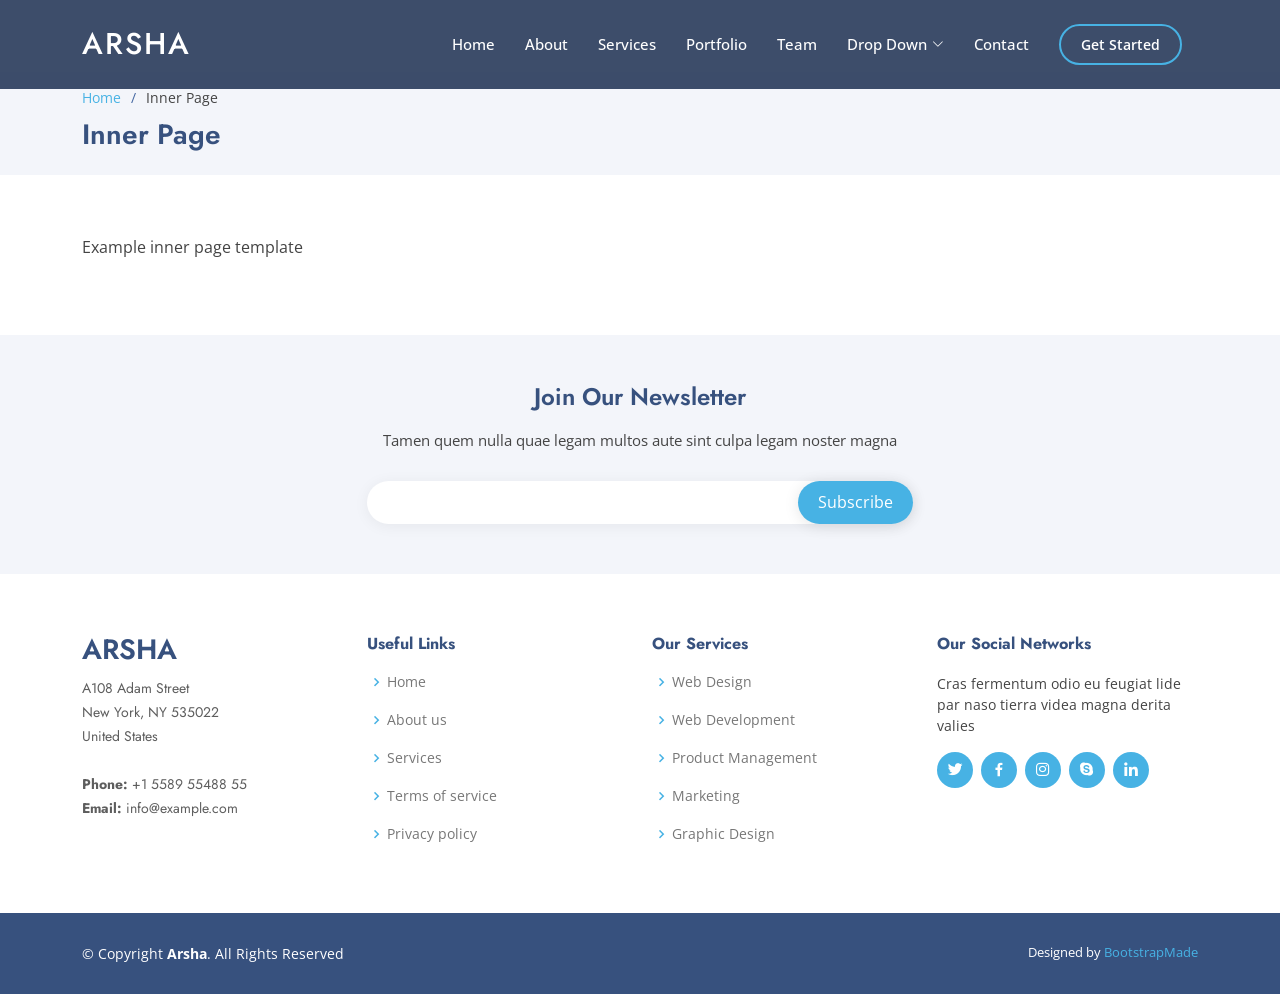
<file: inner-page.html>
<!DOCTYPE html>
<html lang="en">

<head>
  <meta charset="utf-8">
  <meta content="width=device-width, initial-scale=1.0" name="viewport">

  <title>Inner Page - Arsha Bootstrap Template</title>
  <meta content="" name="description">
  <meta content="" name="keywords">

  <!-- Favicons -->
  <link href="assets/img/favicon.png" rel="icon">
  <link href="assets/img/apple-touch-icon.png" rel="apple-touch-icon">

  <!-- Google Fonts -->
  <link href="https://fonts.googleapis.com/css?family=Open+Sans:300,300i,400,400i,600,600i,700,700i|Jost:300,300i,400,400i,500,500i,600,600i,700,700i|Poppins:300,300i,400,400i,500,500i,600,600i,700,700i" rel="stylesheet">

  <!-- Vendor CSS Files -->
  <link href="assets/vendor/aos/aos.css" rel="stylesheet">
  <link href="assets/vendor/bootstrap/css/bootstrap.min.css" rel="stylesheet">
  <link href="assets/vendor/bootstrap-icons/bootstrap-icons.css" rel="stylesheet">
  <link href="assets/vendor/boxicons/css/boxicons.min.css" rel="stylesheet">
  <link href="assets/vendor/glightbox/css/glightbox.min.css" rel="stylesheet">
  <link href="assets/vendor/remixicon/remixicon.css" rel="stylesheet">
  <link href="assets/vendor/swiper/swiper-bundle.min.css" rel="stylesheet">

  <!-- Template Main CSS File -->
  <link href="assets/css/style.css" rel="stylesheet">

  <!-- =======================================================
  * Template Name: Arsha
  * Updated: Mar 10 2024 with Bootstrap v5.3.3
  * Template URL: https://bootstrapmade.com/arsha-free-bootstrap-html-template-corporate/
  * Author: BootstrapMade.com
  * License: https://bootstrapmade.com/license/
  ======================================================== -->
</head>

<body>

  <!-- ======= Header ======= -->
  <header id="header" class="fixed-top header-inner-pages">
    <div class="container d-flex align-items-center">

      <h1 class="logo me-auto"><a href="index.html">Arsha</a></h1>
      <!-- Uncomment below if you prefer to use an image logo -->
      <!-- <a href="index.html" class="logo me-auto"><img src="assets/img/logo.png" alt="" class="img-fluid"></a>-->

      <nav id="navbar" class="navbar">
        <ul>
          <li><a class="nav-link scrollto " href="#hero">Home</a></li>
          <li><a class="nav-link scrollto" href="#about">About</a></li>
          <li><a class="nav-link scrollto" href="#services">Services</a></li>
          <li><a class="nav-link   scrollto" href="#portfolio">Portfolio</a></li>
          <li><a class="nav-link scrollto" href="#team">Team</a></li>
          <li class="dropdown"><a href="#"><span>Drop Down</span> <i class="bi bi-chevron-down"></i></a>
            <ul>
              <li><a href="#">Drop Down 1</a></li>
              <li class="dropdown"><a href="#"><span>Deep Drop Down</span> <i class="bi bi-chevron-right"></i></a>
                <ul>
                  <li><a href="#">Deep Drop Down 1</a></li>
                  <li><a href="#">Deep Drop Down 2</a></li>
                  <li><a href="#">Deep Drop Down 3</a></li>
                  <li><a href="#">Deep Drop Down 4</a></li>
                  <li><a href="#">Deep Drop Down 5</a></li>
                </ul>
              </li>
              <li><a href="#">Drop Down 2</a></li>
              <li><a href="#">Drop Down 3</a></li>
              <li><a href="#">Drop Down 4</a></li>
            </ul>
          </li>
          <li><a class="nav-link scrollto" href="#contact">Contact</a></li>
          <li><a class="getstarted scrollto" href="#about">Get Started</a></li>
        </ul>
        <i class="bi bi-list mobile-nav-toggle"></i>
      </nav><!-- .navbar -->

    </div>
  </header><!-- End Header -->

  <main id="main">

    <!-- ======= Breadcrumbs ======= -->
    <section id="breadcrumbs" class="breadcrumbs">
      <div class="container">

        <ol>
          <li><a href="index.html">Home</a></li>
          <li>Inner Page</li>
        </ol>
        <h2>Inner Page</h2>

      </div>
    </section><!-- End Breadcrumbs -->

    <section class="inner-page">
      <div class="container">
        <p>
          Example inner page template
        </p>
      </div>
    </section>

  </main><!-- End #main -->

  <!-- ======= Footer ======= -->
  <footer id="footer">

    <div class="footer-newsletter">
      <div class="container">
        <div class="row justify-content-center">
          <div class="col-lg-6">
            <h4>Join Our Newsletter</h4>
            <p>Tamen quem nulla quae legam multos aute sint culpa legam noster magna</p>
            <form action="" method="post">
              <input type="email" name="email"><input type="submit" value="Subscribe">
            </form>
          </div>
        </div>
      </div>
    </div>

    <div class="footer-top">
      <div class="container">
        <div class="row">

          <div class="col-lg-3 col-md-6 footer-contact">
            <h3>Arsha</h3>
            <p>
              A108 Adam Street <br>
              New York, NY 535022<br>
              United States <br><br>
              <strong>Phone:</strong> +1 5589 55488 55<br>
              <strong>Email:</strong> info@example.com<br>
            </p>
          </div>

          <div class="col-lg-3 col-md-6 footer-links">
            <h4>Useful Links</h4>
            <ul>
              <li><i class="bx bx-chevron-right"></i> <a href="#">Home</a></li>
              <li><i class="bx bx-chevron-right"></i> <a href="#">About us</a></li>
              <li><i class="bx bx-chevron-right"></i> <a href="#">Services</a></li>
              <li><i class="bx bx-chevron-right"></i> <a href="#">Terms of service</a></li>
              <li><i class="bx bx-chevron-right"></i> <a href="#">Privacy policy</a></li>
            </ul>
          </div>

          <div class="col-lg-3 col-md-6 footer-links">
            <h4>Our Services</h4>
            <ul>
              <li><i class="bx bx-chevron-right"></i> <a href="#">Web Design</a></li>
              <li><i class="bx bx-chevron-right"></i> <a href="#">Web Development</a></li>
              <li><i class="bx bx-chevron-right"></i> <a href="#">Product Management</a></li>
              <li><i class="bx bx-chevron-right"></i> <a href="#">Marketing</a></li>
              <li><i class="bx bx-chevron-right"></i> <a href="#">Graphic Design</a></li>
            </ul>
          </div>

          <div class="col-lg-3 col-md-6 footer-links">
            <h4>Our Social Networks</h4>
            <p>Cras fermentum odio eu feugiat lide par naso tierra videa magna derita valies</p>
            <div class="social-links mt-3">
              <a href="#" class="twitter"><i class="bx bxl-twitter"></i></a>
              <a href="#" class="facebook"><i class="bx bxl-facebook"></i></a>
              <a href="#" class="instagram"><i class="bx bxl-instagram"></i></a>
              <a href="#" class="google-plus"><i class="bx bxl-skype"></i></a>
              <a href="#" class="linkedin"><i class="bx bxl-linkedin"></i></a>
            </div>
          </div>

        </div>
      </div>
    </div>

    <div class="container footer-bottom clearfix">
      <div class="copyright">
        &copy; Copyright <strong><span>Arsha</span></strong>. All Rights Reserved
      </div>
      <div class="credits">
        <!-- All the links in the footer should remain intact. -->
        <!-- You can delete the links only if you purchased the pro version. -->
        <!-- Licensing information: https://bootstrapmade.com/license/ -->
        <!-- Purchase the pro version with working PHP/AJAX contact form: https://bootstrapmade.com/arsha-free-bootstrap-html-template-corporate/ -->
        Designed by <a href="https://bootstrapmade.com/">BootstrapMade</a>
      </div>
    </div>
  </footer><!-- End Footer -->

  <div id="preloader"></div>
  <a href="#" class="back-to-top d-flex align-items-center justify-content-center"><i class="bi bi-arrow-up-short"></i></a>

  <!-- Vendor JS Files -->
  <script src="assets/vendor/aos/aos.js"></script>
  <script src="assets/vendor/bootstrap/js/bootstrap.bundle.min.js"></script>
  <script src="assets/vendor/glightbox/js/glightbox.min.js"></script>
  <script src="assets/vendor/isotope-layout/isotope.pkgd.min.js"></script>
  <script src="assets/vendor/swiper/swiper-bundle.min.js"></script>
  <script src="assets/vendor/waypoints/noframework.waypoints.js"></script>
  <script src="assets/vendor/php-email-form/validate.js"></script>

  <!-- Template Main JS File -->
  <script src="assets/js/main.js"></script>

</body>

</html>
</file>
<file: assets/css/style.css>
/**
* Template Name: Arsha
* Updated: Mar 10 2024 with Bootstrap v5.3.3
* Template URL: https://bootstrapmade.com/arsha-free-bootstrap-html-template-corporate/
* Author: BootstrapMade.com
* License: https://bootstrapmade.com/license/
*/

/*--------------------------------------------------------------
# General
--------------------------------------------------------------*/
body {
  font-family: "Open Sans", sans-serif;
  color: #444444;
}

a {
  color: #47b2e4;
  text-decoration: none;
}

a:hover {
  color: #73c5eb;
  text-decoration: none;
}

h1,
h2,
h3,
h4,
h5,
h6 {
  font-family: "Jost", sans-serif;
}

/*--------------------------------------------------------------
# Preloader
--------------------------------------------------------------*/
#preloader {
  position: fixed;
  top: 0;
  left: 0;
  right: 0;
  bottom: 0;
  z-index: 9999;
  overflow: hidden;
  background: #37517e;
}

#preloader:before {
  content: "";
  position: fixed;
  top: calc(50% - 30px);
  left: calc(50% - 30px);
  border: 6px solid #37517e;
  border-top-color: #fff;
  border-bottom-color: #fff;
  border-radius: 50%;
  width: 60px;
  height: 60px;
  animation: animate-preloader 1s linear infinite;
}

@keyframes animate-preloader {
  0% {
    transform: rotate(0deg);
  }

  100% {
    transform: rotate(360deg);
  }
}

/*--------------------------------------------------------------
# Back to top button
--------------------------------------------------------------*/
.back-to-top {
  position: fixed;
  visibility: hidden;
  opacity: 0;
  right: 15px;
  bottom: 15px;
  z-index: 996;
  background: #47b2e4;
  width: 40px;
  height: 40px;
  border-radius: 50px;
  transition: all 0.4s;
}

.back-to-top i {
  font-size: 24px;
  color: #fff;
  line-height: 0;
}

.back-to-top:hover {
  background: #6bc1e9;
  color: #fff;
}

.back-to-top.active {
  visibility: visible;
  opacity: 1;
}

/*--------------------------------------------------------------
# Header
--------------------------------------------------------------*/
#header {
  transition: all 0.5s;
  z-index: 997;
  padding: 15px 0;
}

#header.header-scrolled,
#header.header-inner-pages {
  background: rgba(40, 58, 90, 0.9);
}

#header .logo {
  font-size: 30px;
  margin: 0;
  padding: 0;
  line-height: 1;
  font-weight: 500;
  letter-spacing: 2px;
  text-transform: uppercase;
}

#header .logo a {
  color: #fff;
}

#header .logo img {
  max-height: 40px;
}

/*--------------------------------------------------------------
# Navigation Menu
--------------------------------------------------------------*/
/**
* Desktop Navigation
*/
.navbar {
  padding: 0.5rem 1rem;
}

.navbar ul {
  margin: 0;
  padding: 0;
  display: flex;
  list-style: none;
  align-items: center;
}

.navbar li {
  position: relative;
}

.navbar a,
.navbar a:focus {
  display: flex;
  align-items: center;
  justify-content: space-between;
  padding: 10px 0 10px 30px;
  font-size: 15px;
  font-weight: 500;
  color: #fff;
  white-space: nowrap;
  transition: 0.3s;
}

.navbar a i,
.navbar a:focus i {
  font-size: 12px;
  line-height: 0;
  margin-left: 5px;
}

.navbar a:hover,
.navbar .active,
.navbar .active:focus,
.navbar li:hover > a {
  color: #47b2e4;
}

.navbar .getstarted,
.navbar .getstarted:focus {
  padding: 8px 20px;
  margin-left: 30px;
  border-radius: 50px;
  color: #fff;
  font-size: 14px;
  border: 2px solid #47b2e4;
  font-weight: 600;
}

.navbar .getstarted:hover,
.navbar .getstarted:focus:hover {
  color: #fff;
  background: #31a9e1;
}

.navbar .dropdown ul {
  display: block;
  position: absolute;
  left: 14px;
  top: calc(100% + 30px);
  margin: 0;
  padding: 10px 0;
  z-index: 99;
  opacity: 0;
  visibility: hidden;
  background: #fff;
  box-shadow: 0px 0px 30px rgba(127, 137, 161, 0.25);
  transition: 0.3s;
  border-radius: 4px;
}

.navbar .dropdown ul li {
  min-width: 200px;
}

.navbar .dropdown ul a {
  padding: 10px 20px;
  font-size: 14px;
  text-transform: none;
  font-weight: 500;
  color: #0c3c53;
}

.navbar .dropdown ul a i {
  font-size: 12px;
}

.navbar .dropdown ul a:hover,
.navbar .dropdown ul .active:hover,
.navbar .dropdown ul li:hover > a {
  color: #47b2e4;
}

.navbar .dropdown:hover > ul {
  opacity: 1;
  top: 100%;
  visibility: visible;
}

.navbar .dropdown .dropdown ul {
  top: 0;
  left: calc(100% - 30px);
  visibility: hidden;
}

.navbar .dropdown .dropdown:hover > ul {
  opacity: 1;
  top: 0;
  left: 100%;
  visibility: visible;
}

@media (max-width: 1366px) {
  .navbar .dropdown .dropdown ul {
    left: -90%;
  }

  .navbar .dropdown .dropdown:hover > ul {
    left: -100%;
  }
}

/**
* Mobile Navigation
*/
.mobile-nav-toggle {
  color: #fff;
  font-size: 28px;
  cursor: pointer;
  display: none;
  line-height: 0;
  transition: 0.5s;
}

.mobile-nav-toggle.bi-x {
  color: #fff;
}

@media (max-width: 991px) {
  .mobile-nav-toggle {
    display: block;
  }

  .navbar ul {
    display: none;
  }
}

.navbar-mobile {
  position: fixed;
  overflow: hidden;
  top: 0;
  right: 0;
  left: 0;
  bottom: 0;
  background: rgba(40, 58, 90, 0.9);
  transition: 0.3s;
  z-index: 999;
}

.navbar-mobile .mobile-nav-toggle {
  position: absolute;
  top: 15px;
  right: 15px;
}

.navbar-mobile ul {
  display: block;
  position: absolute;
  top: 55px;
  right: 15px;
  bottom: 15px;
  left: 15px;
  padding: 10px 0;
  border-radius: 10px;
  background-color: #fff;
  overflow-y: auto;
  transition: 0.3s;
}

.navbar-mobile a,
.navbar-mobile a:focus {
  padding: 10px 20px;
  font-size: 15px;
  color: #37517e;
}

.navbar-mobile a:hover,
.navbar-mobile .active,
.navbar-mobile li:hover > a {
  color: #47b2e4;
}

.navbar-mobile .getstarted,
.navbar-mobile .getstarted:focus {
  margin: 15px;
  color: #37517e;
}

.navbar-mobile .dropdown ul {
  position: static;
  display: none;
  margin: 10px 20px;
  padding: 10px 0;
  z-index: 99;
  opacity: 1;
  visibility: visible;
  background: #fff;
  box-shadow: 0px 0px 30px rgba(127, 137, 161, 0.25);
}

.navbar-mobile .dropdown ul li {
  min-width: 200px;
}

.navbar-mobile .dropdown ul a {
  padding: 10px 20px;
}

.navbar-mobile .dropdown ul a i {
  font-size: 12px;
}

.navbar-mobile .dropdown ul a:hover,
.navbar-mobile .dropdown ul .active:hover,
.navbar-mobile .dropdown ul li:hover > a {
  color: #47b2e4;
}

.navbar-mobile .dropdown > .dropdown-active {
  display: block;
  visibility: visible !important;
}

.debug {
  border: 2px solid red !important;
}
/*--------------------------------------------------------------
# Hero Section
--------------------------------------------------------------*/
#hero {
  width: 100%;
  height: auto;
  min-height: 90vh;
  background: #37517e;
}

#hero .container {
  padding-top: 20px;
}

#hero h1 {
  margin: 0 0 10px 0;
  font-size: 48px;
  font-weight: 700;
  line-height: 56px;
  color: #fff;
}

#hero h2 {
  color: rgba(255, 255, 255, 0.6);
  margin-bottom: 50px;
  font-size: 24px;
}

#hero .btn-get-started {
  font-family: "Jost", sans-serif;
  font-weight: 500;
  font-size: 16px;
  letter-spacing: 1px;
  display: inline-block;
  padding: 10px 28px 11px 28px;
  border-radius: 50px;
  transition: 0.5s;
  margin: 10px 0 0 0;
  color: #fff;
  background: #47b2e4;
}

#hero .btn-get-started:hover {
  background: #209dd8;
}

#hero .btn-watch-video {
  font-size: 16px;
  display: flex;
  align-items: center;
  transition: 0.5s;
  margin: 10px 0 0 25px;
  color: #fff;
  line-height: 1;
}

#hero .btn-watch-video i {
  line-height: 0;
  color: #fff;
  font-size: 32px;
  transition: 0.3s;
  margin-right: 8px;
}

#hero .btn-watch-video:hover i {
  color: #47b2e4;
}

#hero .animated {
  animation: up-down 2s ease-in-out infinite alternate-reverse both;
}

@media (max-width: 991px) {
  #hero {
    min-height: 100vh;
    text-align: center;
  }

  #hero .animated {
    animation: none;
  }

  #hero .hero-img {
    text-align: center;
  }

  #hero .hero-img img {
    width: 50%;
  }
}

@media (max-width: 768px) {
  #hero h1 {
    font-size: 28px;
    line-height: 36px;
  }

  #hero h2 {
    font-size: 18px;
    line-height: 24px;
    margin-bottom: 30px;
  }

  #hero .hero-img img {
    width: 70%;
  }
}

@media (max-width: 575px) {
  #hero .hero-img img {
    width: 80%;
  }

  #hero .btn-get-started {
    font-size: 16px;
    padding: 10px 24px 11px 24px;
  }
}

@keyframes up-down {
  0% {
    transform: translateY(10px);
  }

  100% {
    transform: translateY(-10px);
  }
}

/*--------------------------------------------------------------
# Sections General
--------------------------------------------------------------*/
section {
  padding: 60px 0;
  overflow: hidden;
}

.section-bg {
  background-color: #f3f5fa;
}

.section-title {
  text-align: center;
  padding-bottom: 30px;
}

.section-title h2 {
  font-size: 32px;
  font-weight: bold;
  text-transform: uppercase;
  margin-bottom: 20px;
  padding-bottom: 20px;
  position: relative;
  color: #37517e;
}

.section-title h2::before {
  content: "";
  position: absolute;
  display: block;
  width: 120px;
  height: 1px;
  background: #ddd;
  bottom: 1px;
  left: calc(50% - 60px);
}

.section-title h2::after {
  content: "";
  position: absolute;
  display: block;
  width: 40px;
  height: 3px;
  background: #47b2e4;
  bottom: 0;
  left: calc(50% - 20px);
}

.section-title p {
  margin-bottom: 0;
}

/*--------------------------------------------------------------
# Clients
--------------------------------------------------------------*/
.clients {
  padding: 12px 0;
  text-align: center;
}

.clients img {
  max-width: 45%;
  transition: all 0.4s ease-in-out;
  display: inline-block;
  padding: 15px 0;
  filter: grayscale(100);
}

.clients img:hover {
  filter: none;
  transform: scale(1.1);
}

@media (max-width: 768px) {
  .clients img {
    max-width: 40%;
  }
}

/*--------------------------------------------------------------
# About Us
--------------------------------------------------------------*/
.about .content h3 {
  font-weight: 600;
  font-size: 26px;
}

.about .content ul {
  list-style: none;
  padding: 0;
}

.about .content ul li {
  padding-left: 28px;
  position: relative;
}

.about .content ul li + li {
  margin-top: 10px;
}

.about .content ul i {
  position: absolute;
  left: 0;
  top: 2px;
  font-size: 20px;
  color: #47b2e4;
  line-height: 1;
}

.about .content p:last-child {
  margin-bottom: 0;
}

.about .content .btn-learn-more {
  font-family: "Poppins", sans-serif;
  font-weight: 500;
  font-size: 14px;
  letter-spacing: 1px;
  display: inline-block;
  padding: 12px 32px;
  border-radius: 4px;
  transition: 0.3s;
  line-height: 1;
  color: #47b2e4;
  animation-delay: 0.8s;
  margin-top: 6px;
  border: 2px solid #47b2e4;
}

.about .content .btn-learn-more:hover {
  background: #47b2e4;
  color: #fff;
  text-decoration: none;
}

/*--------------------------------------------------------------
# Why Us
--------------------------------------------------------------*/
.why-us .content {
  padding: 60px 100px 0 100px;
}

.why-us .content h3 {
  font-weight: 400;
  font-size: 34px;
  color: #37517e;
}

.why-us .content h4 {
  font-size: 20px;
  font-weight: 700;
  margin-top: 5px;
}

.why-us .content p {
  font-size: 15px;
  color: #848484;
}

.why-us .img {
  background-size: contain;
  background-repeat: no-repeat;
  background-position: center center;
}

.why-us .accordion-list {
  padding: 0 100px 60px 100px;
}

.why-us .accordion-list ul {
  padding: 0;
  list-style: none;
}

.why-us .accordion-list li + li {
  margin-top: 15px;
}

.why-us .accordion-list li {
  padding: 20px;
  background: #fff;
  border-radius: 4px;
}

.why-us .accordion-list a {
  display: block;
  position: relative;
  font-family: "Poppins", sans-serif;
  font-size: 16px;
  line-height: 24px;
  font-weight: 500;
  padding-right: 30px;
  outline: none;
  cursor: pointer;
}

.why-us .accordion-list span {
  color: #47b2e4;
  font-weight: 600;
  font-size: 18px;
  padding-right: 10px;
}

.why-us .accordion-list i {
  font-size: 24px;
  position: absolute;
  right: 0;
  top: 0;
}

.why-us .accordion-list p {
  margin-bottom: 0;
  padding: 10px 0 0 0;
}

.why-us .accordion-list .icon-show {
  display: none;
}

.why-us .accordion-list a.collapsed {
  color: #343a40;
}

.why-us .accordion-list a.collapsed:hover {
  color: #47b2e4;
}

.why-us .accordion-list a.collapsed .icon-show {
  display: inline-block;
}

.why-us .accordion-list a.collapsed .icon-close {
  display: none;
}

@media (max-width: 1024px) {
  .why-us .content,
  .why-us .accordion-list {
    padding-left: 0;
    padding-right: 0;
  }
}

@media (max-width: 992px) {
  .why-us .img {
    min-height: 400px;
  }

  .why-us .content {
    padding-top: 30px;
  }

  .why-us .accordion-list {
    padding-bottom: 30px;
  }
}

@media (max-width: 575px) {
  .why-us .img {
    min-height: 200px;
  }
}

/*--------------------------------------------------------------
# Skills
--------------------------------------------------------------*/
.skills .content h3 {
  font-weight: 700;
  font-size: 32px;
  color: #37517e;
  font-family: "Poppins", sans-serif;
}

.skills .content ul {
  list-style: none;
  padding: 0;
}

.skills .content ul li {
  padding-bottom: 10px;
}

.skills .content ul i {
  font-size: 20px;
  padding-right: 4px;
  color: #47b2e4;
}

.skills .content p:last-child {
  margin-bottom: 0;
}

.skills .progress {
  height: 60px;
  display: block;
  background: none;
  border-radius: 0;
}

.skills .progress .skill {
  padding: 0;
  margin: 0 0 6px 0;
  text-transform: uppercase;
  display: block;
  font-weight: 600;
  font-family: "Poppins", sans-serif;
  color: #37517e;
}

.skills .progress .skill .val {
  float: right;
  font-style: normal;
}

.skills .progress-bar-wrap {
  background: #e8edf5;
  height: 10px;
}

.skills .progress-bar {
  width: 1px;
  height: 10px;
  transition: 0.9s;
  background-color: #4668a2;
}

/*--------------------------------------------------------------
# Services
--------------------------------------------------------------*/
.services .icon-box {
  box-shadow: 0px 0 25px 0 rgba(0, 0, 0, 0.1);
  padding: 50px 30px;
  transition: all ease-in-out 0.4s;
  background: #fff;
}

.services .icon-box .icon {
  margin-bottom: 10px;
}

.services .icon-box .icon i {
  color: #47b2e4;
  font-size: 36px;
  transition: 0.3s;
}

.services .icon-box h4 {
  font-weight: 500;
  margin-bottom: 15px;
  font-size: 24px;
}

.services .icon-box h4 a {
  color: #37517e;
  transition: ease-in-out 0.3s;
}

.services .icon-box p {
  line-height: 24px;
  font-size: 14px;
  margin-bottom: 0;
}

.services .icon-box:hover {
  transform: translateY(-10px);
}

.services .icon-box:hover h4 a {
  color: #47b2e4;
}

/*--------------------------------------------------------------
# Cta
--------------------------------------------------------------*/
/* .cta {
  background: linear-gradient(rgba(40, 58, 90, 0.9), rgba(40, 58, 90, 0.9)),
    url("../img/cta-bg.jpg") fixed center center;
  background-size: cover;
  padding: 120px 0;
} */

.cta h3 {
  color: #fff;
  font-size: 28px;
  font-weight: 700;
}

.cta p {
  color: #fff;
}

.cta .cta-btn {
  font-family: "Jost", sans-serif;
  font-weight: 500;
  font-size: 16px;
  letter-spacing: 1px;
  display: inline-block;
  padding: 12px 40px;
  border-radius: 50px;
  transition: 0.5s;
  margin: 10px;
  border: 2px solid #fff;
  color: #fff;
}

.cta .cta-btn:hover {
  background: #47b2e4;
  border: 2px solid #47b2e4;
}

@media (max-width: 1024px) {
  .cta {
    background-attachment: scroll;
  }
}

@media (min-width: 769px) {
  .cta .cta-btn-container {
    display: flex;
    align-items: center;
    justify-content: flex-end;
  }
}

/*--------------------------------------------------------------
# Portfolio
--------------------------------------------------------------*/
.portfolio #portfolio-flters {
  list-style: none;
  margin-bottom: 20px;
}

.portfolio #portfolio-flters li {
  cursor: pointer;
  display: inline-block;
  margin: 10px 5px;
  font-size: 15px;
  font-weight: 500;
  line-height: 1;
  color: #444444;
  transition: all 0.3s;
  padding: 8px 20px;
  border-radius: 50px;
  font-family: "Poppins", sans-serif;
}

.portfolio #portfolio-flters li:hover,
.portfolio #portfolio-flters li.filter-active {
  background: #47b2e4;
  color: #fff;
}

.portfolio .portfolio-item {
  margin-bottom: 30px;
}

.portfolio .portfolio-item .portfolio-img {
  overflow: hidden;
}

.portfolio .portfolio-item .portfolio-img img {
  transition: all 0.6s;
}

.portfolio .portfolio-item .portfolio-info {
  opacity: 0;
  position: absolute;
  left: 15px;
  bottom: 0;
  z-index: 3;
  right: 15px;
  transition: all 0.3s;
  background: rgba(55, 81, 126, 0.8);
  padding: 10px 15px;
}

.portfolio .portfolio-item .portfolio-info h4 {
  font-size: 18px;
  color: #fff;
  font-weight: 600;
  color: #fff;
  margin-bottom: 0px;
}

.portfolio .portfolio-item .portfolio-info p {
  color: #f9fcfe;
  font-size: 14px;
  margin-bottom: 0;
}

.portfolio .portfolio-item .portfolio-info .preview-link,
.portfolio .portfolio-item .portfolio-info .details-link {
  position: absolute;
  right: 40px;
  font-size: 24px;
  top: calc(50% - 18px);
  color: #fff;
  transition: 0.3s;
}

.portfolio .portfolio-item .portfolio-info .preview-link:hover,
.portfolio .portfolio-item .portfolio-info .details-link:hover {
  color: #47b2e4;
}

.portfolio .portfolio-item .portfolio-info .details-link {
  right: 10px;
}

.portfolio .portfolio-item:hover .portfolio-img img {
  transform: scale(1.15);
}

.portfolio .portfolio-item:hover .portfolio-info {
  opacity: 1;
}

/*--------------------------------------------------------------
# Portfolio Details
--------------------------------------------------------------*/
.portfolio-details {
  padding-top: 40px;
}

.portfolio-details .portfolio-details-slider img {
  width: 100%;
}

.portfolio-details .portfolio-details-slider .swiper-pagination {
  margin-top: 20px;
  position: relative;
}

.portfolio-details
  .portfolio-details-slider
  .swiper-pagination
  .swiper-pagination-bullet {
  width: 12px;
  height: 12px;
  background-color: #fff;
  opacity: 1;
  border: 1px solid #47b2e4;
}

.portfolio-details
  .portfolio-details-slider
  .swiper-pagination
  .swiper-pagination-bullet-active {
  background-color: #47b2e4;
}

.portfolio-details .portfolio-info {
  padding: 30px;
  box-shadow: 0px 0 30px rgba(55, 81, 126, 0.08);
}

.portfolio-details .portfolio-info h3 {
  font-size: 22px;
  font-weight: 700;
  margin-bottom: 20px;
  padding-bottom: 20px;
  border-bottom: 1px solid #eee;
}

.portfolio-details .portfolio-info ul {
  list-style: none;
  padding: 0;
  font-size: 15px;
}

.portfolio-details .portfolio-info ul li + li {
  margin-top: 10px;
}

.portfolio-details .portfolio-description {
  padding-top: 30px;
}

.portfolio-details .portfolio-description h2 {
  font-size: 26px;
  font-weight: 700;
  margin-bottom: 20px;
}

.portfolio-details .portfolio-description p {
  padding: 0;
}

/*--------------------------------------------------------------
# Team
--------------------------------------------------------------*/
.team .member {
  position: relative;
  box-shadow: 0px 2px 15px rgba(0, 0, 0, 0.1);
  padding: 30px;
  border-radius: 5px;
  background: #fff;
  transition: 0.5s;
  height: 100%;
}

.team .member .pic {
  overflow: hidden;
  width: 180px;
  border-radius: 50%;
}

.team .member .pic img {
  transition: ease-in-out 0.3s;
}

.team .member:hover {
  transform: translateY(-10px);
}

.team .member .member-info {
  padding-left: 30px;
}

.team .member h4 {
  font-weight: 700;
  margin-bottom: 5px;
  font-size: 20px;
  color: #37517e;
}

.team .member span {
  display: block;
  font-size: 15px;
  padding-bottom: 10px;
  position: relative;
  font-weight: 500;
}

.team .member span::after {
  content: "";
  position: absolute;
  display: block;
  width: 50px;
  height: 1px;
  background: #cbd6e9;
  bottom: 0;
  left: 0;
}

.team .member p {
  margin: 10px 0 0 0;
  font-size: 14px;
}

.team .member .social {
  margin-top: 12px;
  display: flex;
  align-items: center;
  justify-content: flex-start;
}

.team .member .social a {
  transition: ease-in-out 0.3s;
  display: flex;
  align-items: center;
  justify-content: center;
  border-radius: 50px;
  width: 32px;
  height: 32px;
  background: #eff2f8;
}

.team .member .social a i {
  color: #37517e;
  font-size: 16px;
  margin: 0 2px;
}

.team .member .social a:hover {
  background: #47b2e4;
}

.team .member .social a:hover i {
  color: #fff;
}

.team .member .social a + a {
  margin-left: 8px;
}

.team .buy-btn {
  display: inline-block;
  padding: 12px 35px;
  border-radius: 50px;
  color: #47b2e4;
  transition: none;
  font-size: 16px;
  font-weight: 500;
  font-family: "Jost", sans-serif;
  transition: 0.3s;
  border: 1px solid #47b2e4;
}

.team .buy-btn:hover {
  background: #47b2e4;
  color: #fff;
}
/*--------------------------------------------------------------
# Pricing
--------------------------------------------------------------*/

.package-details {
  border: 1px solid #ccc;
  padding: 20px;
  margin-top: 10px;
}

.package-column {
  float: left;
  width: 50%;
}

.pricing .row {
  padding-top: 40px;
}

.pricing .box {
  display: block;
  padding: 60px 40px;
  box-shadow: 0 3px 20px -2px rgba(20, 45, 100, 0.1);
  background: #fff;
  height: 100%;
  border-top: 4px solid #fff;
  border-radius: 5px;
}

.pricing h3 {
  font-weight: 500;
  margin-bottom: 15px;
  font-size: 20px;
  color: #37517e;
}

.pricing h4 {
  font-size: 48px;
  color: #37517e;
  font-weight: 400;
  font-family: "Jost", sans-serif;
  margin-bottom: 25px;
}

.pricing h4 sup {
  font-size: 28px;
}

.pricing h4 span {
  color: #47b2e4;
  font-size: 18px;
  display: block;
}

.pricing ul {
  padding: 20px 0;
  list-style: none;
  color: #999;
  text-align: left;
  line-height: 20px;
}

.pricing ul li {
  padding: 10px 0 10px 30px;
  position: relative;
}

.pricing ul i {
  color: #28a745;
  font-size: 24px;
  position: absolute;
  left: 0;
  top: 6px;
}

.pricing ul .na {
  color: #ccc;
}

.pricing ul .na i {
  color: #ccc;
}

.pricing ul .na span {
  text-decoration: line-through;
}

.pricing .buy-btn {
  display: inline-block;
  padding: 12px 35px;
  border-radius: 50px;
  color: #47b2e4;
  transition: none;
  font-size: 16px;
  font-weight: 500;
  font-family: "Jost", sans-serif;
  transition: 0.3s;
  border: 1px solid #47b2e4;
}

.pricing .buy-btn:hover {
  background: #47b2e4;
  color: #fff;
}

.pricing .featured {
  border-top-color: #47b2e4;
}

.pricing .featured .buy-btn {
  background: #47b2e4;
  color: #fff;
}

.pricing .featured .buy-btn:hover {
  background: #23a3df;
}

@media (max-width: 992px) {
  .pricing .box {
    max-width: 60%;
    margin: 0 auto 30px auto;
  }
}

@media (max-width: 767px) {
  .pricing .box {
    max-width: 80%;
    margin: 0 auto 30px auto;
  }
}

@media (max-width: 420px) {
  .pricing .box {
    max-width: 100%;
    margin: 0 auto 30px auto;
  }
}

/*--------------------------------------------------------------
# Frequently Asked Questions
--------------------------------------------------------------*/
.faq .faq-list {
  padding: 0 100px;
}

.faq .faq-list ul {
  padding: 0;
  list-style: none;
}

.faq .faq-list li + li {
  margin-top: 15px;
}

.faq .faq-list li {
  padding: 20px;
  background: #fff;
  border-radius: 4px;
  position: relative;
}

.faq .faq-list a {
  display: block;
  position: relative;
  font-family: "Poppins", sans-serif;
  font-size: 16px;
  line-height: 24px;
  font-weight: 500;
  padding: 0 30px;
  outline: none;
  cursor: pointer;
}

.faq .faq-list .icon-help {
  font-size: 24px;
  position: absolute;
  right: 0;
  left: 20px;
  color: #47b2e4;
}

.faq .faq-list .icon-show,
.faq .faq-list .icon-close {
  font-size: 24px;
  position: absolute;
  right: 0;
  top: 0;
}

.faq .faq-list p {
  margin-bottom: 0;
  padding: 10px 0 0 0;
}

.faq .faq-list .icon-show {
  display: none;
}

.faq .faq-list a.collapsed {
  color: #37517e;
  transition: 0.3s;
}

.faq .faq-list a.collapsed:hover {
  color: #47b2e4;
}

.faq .faq-list a.collapsed .icon-show {
  display: inline-block;
}

.faq .faq-list a.collapsed .icon-close {
  display: none;
}

@media (max-width: 1200px) {
  .faq .faq-list {
    padding: 0;
  }
}

/*--------------------------------------------------------------
# Contact
--------------------------------------------------------------*/
.contact .info {
  border-top: 3px solid #47b2e4;
  border-bottom: 3px solid #47b2e4;
  padding: 30px;
  background: #fff;
  width: 100%;
  box-shadow: 0 0 24px 0 rgba(0, 0, 0, 0.1);
}

.contact .info i {
  font-size: 20px;
  color: #47b2e4;
  float: left;
  width: 44px;
  height: 44px;
  background: #e7f5fb;
  display: flex;
  justify-content: center;
  align-items: center;
  border-radius: 50px;
  transition: all 0.3s ease-in-out;
}

.contact .info h4 {
  padding: 0 0 0 60px;
  font-size: 22px;
  font-weight: 600;
  margin-bottom: 5px;
  color: #37517e;
}

.contact .info p {
  padding: 0 0 10px 60px;
  margin-bottom: 20px;
  font-size: 14px;
  color: #6182ba;
}

.contact .info .email p {
  padding-top: 5px;
}

.contact .info .social-links {
  padding-left: 60px;
}

.contact .info .social-links a {
  font-size: 18px;
  display: inline-block;
  background: #333;
  color: #fff;
  line-height: 1;
  padding: 8px 0;
  border-radius: 50%;
  text-align: center;
  width: 36px;
  height: 36px;
  transition: 0.3s;
  margin-right: 10px;
}

.contact .info .social-links a:hover {
  background: #47b2e4;
  color: #fff;
}

.contact .info .email:hover i,
.contact .info .address:hover i,
.contact .info .phone:hover i {
  background: #47b2e4;
  color: #fff;
}

.contact .php-email-form {
  width: 100%;
  border-top: 3px solid #47b2e4;
  border-bottom: 3px solid #47b2e4;
  padding: 30px;
  background: #fff;
  box-shadow: 0 0 24px 0 rgba(0, 0, 0, 0.12);
}

.contact .php-email-form .form-group {
  padding-bottom: 8px;
}

.contact .php-email-form .validate {
  display: none;
  color: red;
  margin: 0 0 15px 0;
  font-weight: 400;
  font-size: 13px;
}

.contact .php-email-form .error-message {
  display: none;
  color: #fff;
  background: #ed3c0d;
  text-align: left;
  padding: 15px;
  font-weight: 600;
}

.contact .php-email-form .error-message br + br {
  margin-top: 25px;
}

.contact .php-email-form .sent-message {
  display: none;
  color: #fff;
  background: #18d26e;
  text-align: center;
  padding: 15px;
  font-weight: 600;
}

.contact .php-email-form .loading {
  display: none;
  background: #fff;
  text-align: center;
  padding: 15px;
}

.contact .php-email-form .loading:before {
  content: "";
  display: inline-block;
  border-radius: 50%;
  width: 24px;
  height: 24px;
  margin: 0 10px -6px 0;
  border: 3px solid #18d26e;
  border-top-color: #eee;
  animation: animate-loading 1s linear infinite;
}

.contact .php-email-form .form-group {
  margin-bottom: 20px;
}

.contact .php-email-form label {
  padding-bottom: 8px;
}

.contact .php-email-form input,
.contact .php-email-form textarea {
  border-radius: 0;
  box-shadow: none;
  font-size: 14px;
  border-radius: 4px;
}

.contact .php-email-form input:focus,
.contact .php-email-form textarea:focus {
  border-color: #47b2e4;
}

.contact .php-email-form input {
  height: 44px;
}

.contact .php-email-form textarea {
  padding: 10px 12px;
}

.contact .php-email-form button[type="submit"] {
  background: #47b2e4;
  border: 0;
  padding: 12px 34px;
  color: #fff;
  transition: 0.4s;
  border-radius: 50px;
}

.contact .php-email-form button[type="submit"]:hover {
  background: #209dd8;
}

@keyframes animate-loading {
  0% {
    transform: rotate(0deg);
  }

  100% {
    transform: rotate(360deg);
  }
}

/*--------------------------------------------------------------
# Breadcrumbs
--------------------------------------------------------------*/
.breadcrumbs {
  padding: 15px 0;
  background: #f3f5fa;
  min-height: 40px;
  margin-top: 72px;
}

@media (max-width: 992px) {
  .breadcrumbs {
    margin-top: 68px;
  }
}

.breadcrumbs h2 {
  font-size: 28px;
  font-weight: 600;
  color: #37517e;
}

.breadcrumbs ol {
  display: flex;
  flex-wrap: wrap;
  list-style: none;
  padding: 0 0 10px 0;
  margin: 0;
  font-size: 14px;
}

.breadcrumbs ol li + li {
  padding-left: 10px;
}

.breadcrumbs ol li + li::before {
  display: inline-block;
  padding-right: 10px;
  color: #4668a2;
  content: "/";
}

/*--------------------------------------------------------------
# Footer
--------------------------------------------------------------*/
#footer {
  font-size: 14px;
  background: #37517e;
}

#footer .footer-newsletter {
  padding: 50px 0;
  background: #f3f5fa;
  text-align: center;
  font-size: 15px;
  color: #444444;
}

#footer .footer-newsletter h4 {
  font-size: 24px;
  margin: 0 0 20px 0;
  padding: 0;
  line-height: 1;
  font-weight: 600;
  color: #37517e;
}

#footer .footer-newsletter form {
  margin-top: 30px;
  background: #fff;
  padding: 6px 10px;
  position: relative;
  border-radius: 50px;
  box-shadow: 0px 2px 15px rgba(0, 0, 0, 0.06);
  text-align: left;
}

#footer .footer-newsletter form input[type="email"] {
  border: 0;
  padding: 4px 8px;
  width: calc(100% - 100px);
}

#footer .footer-newsletter form input[type="submit"] {
  position: absolute;
  top: 0;
  right: 0;
  bottom: 0;
  border: 0;
  background: none;
  font-size: 16px;
  padding: 0 20px;
  background: #47b2e4;
  color: #fff;
  transition: 0.3s;
  border-radius: 50px;
  box-shadow: 0px 2px 15px rgba(0, 0, 0, 0.1);
}

#footer .footer-newsletter form input[type="submit"]:hover {
  background: #209dd8;
}

#footer .footer-top {
  padding: 60px 0 30px 0;
  background: #fff;
}

#footer .footer-top .footer-contact {
  margin-bottom: 30px;
}

#footer .footer-top .footer-contact h3 {
  font-size: 28px;
  margin: 0 0 10px 0;
  padding: 2px 0 2px 0;
  line-height: 1;
  text-transform: uppercase;
  font-weight: 600;
  color: #37517e;
}

#footer .footer-top .footer-contact p {
  font-size: 14px;
  line-height: 24px;
  margin-bottom: 0;
  font-family: "Jost", sans-serif;
  color: #5e5e5e;
}

#footer .footer-top h4 {
  font-size: 16px;
  font-weight: bold;
  color: #37517e;
  position: relative;
  padding-bottom: 12px;
}

#footer .footer-top .footer-links {
  margin-bottom: 30px;
}

#footer .footer-top .footer-links ul {
  list-style: none;
  padding: 0;
  margin: 0;
}

#footer .footer-top .footer-links ul i {
  padding-right: 2px;
  color: #47b2e4;
  font-size: 18px;
  line-height: 1;
}

#footer .footer-top .footer-links ul li {
  padding: 10px 0;
  display: flex;
  align-items: center;
}

#footer .footer-top .footer-links ul li:first-child {
  padding-top: 0;
}

#footer .footer-top .footer-links ul a {
  color: #777777;
  transition: 0.3s;
  display: inline-block;
  line-height: 1;
}

#footer .footer-top .footer-links ul a:hover {
  text-decoration: none;
  color: #47b2e4;
}

#footer .footer-top .social-links a {
  font-size: 18px;
  display: inline-block;
  background: #47b2e4;
  color: #fff;
  line-height: 1;
  padding: 8px 0;
  margin-right: 4px;
  border-radius: 50%;
  text-align: center;
  width: 36px;
  height: 36px;
  transition: 0.3s;
}

#footer .footer-top .social-links a:hover {
  background: #209dd8;
  color: #fff;
  text-decoration: none;
}

#footer .footer-bottom {
  padding-top: 30px;
  padding-bottom: 30px;
  color: #fff;
}

#footer .copyright {
  float: left;
}

#footer .credits {
  float: right;
  font-size: 13px;
}

#footer .credits a {
  transition: 0.3s;
}

@media (max-width: 768px) {
  #footer .footer-bottom {
    padding-top: 20px;
    padding-bottom: 20px;
  }

  #footer .copyright,
  #footer .credits {
    text-align: center;
    float: none;
  }

  #footer .credits {
    padding-top: 4px;
  }
}

/* CUSTOM BOOTSTRAP */
.mt-6 {
  margin-top: 4rem;
}

.mt-7 {
  margin-top: 5rem;
}

.lay3 *,
.lay3-2 * {
  margin: 0;
  padding: 0;
  box-sizing: border-box;
}

.lay3 {
  --light-blue: #a1d6e2;
  --dark-blue: #121c2d;
  --light-text: #f1f1f2;
  --dark-text: #1a1a1a;

  --warm-gray: #bcbabe;
  --overcast: #f1f1f2;

  display: flex;
  justify-content: center;
  flex-wrap: wrap;
  gap: 40px;

  padding: 100px 50px;
  background: var(--dark-blue);
  color: var(--light-text);

  .lay3-group {
    display: flex;
    min-width: 350px;
  }

  .lay3-phone {
    width: 35%;

    display: flex;
    justify-content: center;
  }

  .lay3-text {
    width: 45%;
    display: flex;
    flex-direction: column;
  }

  .phone-graphic {
    --width: 280px;
    width: var(--width);
    height: calc(var(--width) * 2.02);

    position: relative;

    /* overlay to stop interaction */
    pointer-events: none;
    &::before {
      content: "";
      position: absolute;
      top: 0;
      left: 0;
      right: 0;
      bottom: 0;
      width: 100%;
      height: 100%;

      z-index: 999;
    }

    .phone-case {
      box-shadow: inset 3px 3px 8px #023c53, inset 0 0 3px #082049,
        inset -3px -3px 8px 0px #01114b, 10px 10px 15px var(--dark-blue);
      border-radius: 50px;
      background: #138ac9;
      width: 100%;
      height: 100%;
      padding: 10px;

      /* left button */
      &::before {
        content: "";
        position: absolute;
        background: #138ac9;
        width: 5px;
        height: 30px;
        left: -5px;
        top: 140px;
        border-top-left-radius: 5px;
        border-bottom-left-radius: 5px;
        box-shadow: inset 4px 0px 2px #066598;
      }

      /* right button */
      &::after {
        content: "";
        position: absolute;
        background: #138ac9;
        width: 5px;
        height: 70px;
        left: var(--width);
        top: 150px;
        border-top-right-radius: 5px;
        border-bottom-right-radius: 5px;
        box-shadow: inset 1px 0 4px #052152, inset -2px 3px 5px #000001,
          10px 10px 15px #000d13;
      }
    }
  }

  .phone-frame-outer {
    position: relative;
    font-family: helvetica;
    font-size: 0.8rem;
    border: 1px solid #8f8f8f;
    border-radius: 40px;
    box-shadow: inset 1px 1px 10px #ddd, inset 1px 1px 3px #8f8f8f,
      0 0 6px #1059a5;
    background-color: #000;

    width: 100%;
    height: 100%;

    display: flex;
    justify-content: center;
    align-items: center;
  }

  .phone-frame-inner {
    position: relative;

    border-radius: 35px;
    overflow: hidden;

    width: 95%;
    height: 97.5%;

    /* Notch */
    &::before {
      content: "";
      position: absolute;
      top: 0;
      background-color: #000;
      width: 110px;
      height: 17px;
      left: calc(50% - 55px);
      border-radius: 0 0 20px 20px;
      z-index: 2;
    }
  }

  .phone-screen {
    height: 100%;
  }

  .phone-header {
    height: 4.8%;
    width: 100%;
    background: var(--app-header-background);
    color: var(--app-header-color);

    display: flex;
    justify-content: space-between;
    align-items: center;
    padding: 0 1rem;
    transition: background 0.3s ease, color 0.3s ease;

    .material-icons {
      font-size: 0.7rem;
    }
  }

  .phone-header-time,
  .phone-header-icons {
    display: flex;
    align-items: center;
    justify-content: space-between;
    gap: 0.3rem;
    font-size: 0.7rem;
    margin-left: 2px;
  }

  .phone-header-icons * {
    display: block;
  }

  /* TODO: Rename to Whatsapp */

  .app {
    height: 100%;
    width: 100%;

    .app-header {
      height: 8%;
      background: var(--app-header-background);
      color: var(--app-header-color);

      display: flex;

      align-items: center;
      justify-content: space-between;
      .material-icons {
        color: var(--app-header-icon-color);
      }
    }

    .app-header-group {
      display: flex;
      align-items: center;
      justify-content: space-between;
    }

    .profile-picture {
      width: 30px;
      height: 30px;
      border-radius: 50%;
      background: #6a7175;

      display: flex;
      justify-content: center;
      align-items: center;

      margin-right: 2px;
    }

    .name-status {
      margin-left: 5px;
    }

    .status {
      font-size: 0.6rem;
      font-weight: 500;
    }

    .icon-small {
      font-size: 1rem;
    }
    .videocam {
      margin-right: 12px;
    }
    .phonecall {
      margin-right: 6px;
    }

    .chat-window {
      background: var(--chat-window-background) fixed;
      background-size: cover;
      height: 88%;
      width: 100%;
      background-color: var(--chat-window-background-color);
      position: relative;
      z-index: 1;

      display: flex;
      flex-direction: column;
      justify-content: space-between;

      &::before {
        content: "";
        position: absolute;
        top: 0;
        left: 0;
        width: 100%;
        height: 100%;
        background-color: var(--chat-window-overlay-background);
        z-index: -1;
      }

      p {
        font-size: 11px;
        &::after {
          content: "\00a0\00a0\00a0";
        }
      }

      .chat-bubble {
        /* background-color: #dcf8c6;
        color: white; */
        margin: 0.5rem;

        border-radius: 10px;
        margin-bottom: 10px;
        max-width: 80%;

        padding: 10px;
        padding-right: 20px;

        position: relative;

        & .time {
          font-size: 0.6rem;
          font-weight: 500;
          color: var(--chat-bubble-timestamp);
          vertical-align: -0.1rem;
          position: absolute;
          bottom: 2px;
          right: 5px;
        }
      }

      .chat-bubble.chat-evo {
        background-color: var(--chat-bubble-evo-background);
        color: var(--chat-bubble-evo-text);

        clear: both;
        border-top-left-radius: 0;

        /* tip */
        &::before {
          content: "";
          position: absolute;
          top: var(--tip-evo-top);
          right: var(--tip-evo-right);
          bottom: var(--tip-evo-bottom);
          left: var(--tip-evo-left);

          width: 0;
          height: 0;
          border-bottom: 10px solid transparent;
          border-right: 5px solid var(--chat-bubble-evo-background);
        }
      }

      .chat-bubble.chat-customer {
        border-top-right-radius: 0;
        background-color: var(--chat-bubble-cust-background);
        color: var(--chat-bubble-cust-text);

        float: right;
        clear: both;

        /* add tip right */
        &::before {
          content: "";
          position: absolute;
          top: var(--tip-cust-top);
          right: var(--tip-cust-right);
          bottom: var(--tip-cust-bottom);
          left: var(--tip-cust-left);

          width: 0;
          height: 0;
          /* border-top: 10px solid transparent; */
          border-bottom: 10px solid transparent;
          border-left: 5px solid var(--chat-bubble-cust-background);

          /* visible or hidden */
          visibility: var(--tip-visible);
        }
      }

      /* create whatsapp chat bubble */
    }
  }

  .swiper-container {
    width: 100.1%; /* TODO: investigate why the need to add 0.1% */
    height: 100%;
  }
  .iphone-content,
  .swiper-wrapper,
  .swiper-slide {
    height: 100%;
    width: 100%;
  }

  .whatsapp {
    --chat-window-background: url(../img/wabg.png);
    --chat-window-background-color: #02220c;
    --chat-window-overlay-background: rgba(0, 0, 0, 0.85);

    --chat-bubble-cust-background: #005c4b;
    --chat-bubble-evo-background: #202c33;
    --chat-bubble-cust-text: #fff;
    --chat-bubble-evo-text: #fff;
    --chat-bubble-timestamp: #fafafac6;
    --app-header-background: #1f2c34;
    --app-header-color: #f7fcfd;
    --app-header-icon-color: #f7fcfd;

    /* tip */
    --tip-visible: visible;

    --tip-evo-top: 0;
    --tip-evo-left: -4px;

    --tip-cust-top: 0;
    --tip-cust-right: -4px;

    .chat-input {
      display: flex;
      align-items: center;
      margin: 18px 10px;
      gap: 4px;
    }

    .send-input {
      color: white;
      background: #00a884;
      border-radius: 20px;
      padding: 0.5rem;
      display: flex;
      align-items: center;
      justify-content: center;

      .material-icons {
        font-size: 1rem;
      }
    }

    .text-input {
      background: rgb(52, 73, 86);
      padding: 0.5rem;
      display: flex;

      border-radius: 20px;

      .material-icons {
        color: #8b99a2;
        font-size: 1.2rem;
        margin-right: 0.5rem;
      }
      input[type="text"] {
        width: 100%;
        background: transparent;
        border: none;
        color: white;
        font-size: 0.9rem;

        margin-right: 0.5rem;
      }
    }
  }

  .shopee {
    --chat-window-background: null;
    --chat-window-background-color: #f3f3f3;
    --chat-window-overlay-background: null;

    --chat-bubble-cust-background: #d2f7f0;
    --chat-bubble-evo-background: #fff;
    --chat-bubble-cust-text: #000;
    --chat-bubble-evo-text: #000;
    --chat-bubble-timestamp: #020202c6;

    --app-header-background: #fff;
    --app-header-color: #000;
    --app-header-icon-color: #eb502a;

    /* bubble */

    /* tip */
    --tip-visible: visible;
    --tip-evo-top: 0;
    --tip-evo-left: -4px;

    --tip-cust-top: 0;
    --tip-cust-right: -4px;

    .chat-input {
      background: #fff;

      color: #636363;
      padding: 0.3rem 0.5rem 0.5rem;
    }

    .quick-chat {
      display: flex;
      width: 500%;
      margin: 10px 4px;
      gap: 10px;

      .quick-chat-item {
        border: 1px solid #63636344;
        padding: 0.2rem 0.4rem;
        border-radius: 20px;
      }
    }

    .chat-input-container {
      display: flex;
      align-self: center;
      margin-bottom: 8px;
      gap: 4px;

      input {
        /* no outline */
        outline: none;
        border: none;
      }

      .chat-emoji {
        display: flex;
        align-items: center;
        border: 1px solid #636363ae;
        padding: 0.2rem 0.4rem;
        border-radius: 20px;
      }
    }

    .add {
      font-size: 1.3rem;
      border: 1px solid #636363ae;
      border-radius: 50%;
      height: fit-content;
      /* margin auto to center */
      margin: auto;
    }
  }
  .instagram {
    --chat-window-background: null;
    --chat-window-background-color: #000000;
    --chat-window-overlay-background: null;

    --chat-bubble-cust-background: #1079e8;
    --chat-bubble-evo-background: #303030;
    --chat-bubble-cust-text: #f0f0f0;
    --chat-bubble-evo-text: #f0f0f0;
    --chat-bubble-timestamp: #05050500;

    --app-header-background: #000000;
    --app-header-color: #f0f0f0;
    --app-header-icon-color: #a30cef;

    /* tip */
    --tip-visible: hidden;

    .time-section {
      text-align: center;
      font-size: 10px;
      color: #b9b3b3be;
      margin-top: 10px;
    }

    .videocam {
      margin-left: -40px;
      font-size: 1.2rem;
    }

    .chat-input-container {
      display: flex;
      margin-bottom: 20px;
      align-items: center;
      gap: 4px;
      background: #333333;
      padding: 0.5rem 0.5rem 0.5rem;
      margin: 1.5rem 0.5rem;
      border-radius: 20px;
      .material-icons {
        color: #1179ea;
        font-size: 1.3rem;
      }

      .chat-emoji {
        display: flex;
        align-items: center;

        width: 50%;
        /* border: 1px solid #; */
        padding: 0.2rem 0.4rem;
        border-radius: 20px;

        input {
          /* no outline */
          outline: none;
          border: none;
          background: transparent;
          color: #f0f0f0;

          display: block;
          width: 100%;
        }
      }
    }
  }

  .telegram {
    --chat-window-background: url(../img/telebg.jpg);
    --chat-window-background-color: #02220c;
    --chat-window-overlay-background: rgba(0, 0, 0, 0.35);

    --chat-bubble-cust-background: #6b63ea;
    --chat-bubble-evo-background: #222e3a;
    --chat-bubble-cust-text: #f0f0f0;
    --chat-bubble-evo-text: #f0f0f0;
    --chat-bubble-timestamp: #cfcccc;

    --app-header-background: #252d3a;
    --app-header-color: #f0f0f0;
    --app-header-icon-color: #f5f5f5;

    /* tip */
    --tip-visible: hidden;

    .black-bar {
      width: 100%;
      height: 10px;
      background: transparent;
    }
    .chat-input-container {
      background: #212d3b;

      display: flex;
      padding: 10px 8px 10px;
      gap: 10px;

      .material-icons {
        color: #75818f;
      }

      input {
        background: transparent;
        color: #f0f0f0;
        outline: none;
        border: none;
        width: 70%;
      }
    }
  }

  .tokopedia {
    --chat-window-background: url(../img/tokpedbg.jpg);
    /* --chat-window-background-color: #02220c; */
    --chat-window-overlay-background: rgba(255, 255, 255, 0.15);

    --chat-bubble-cust-background: #ecfdf3;
    --chat-bubble-evo-background: #ffffff;
    --chat-bubble-cust-text: #141414;
    --chat-bubble-evo-text: #141414;
    --chat-bubble-timestamp: #020202c6;

    --app-header-background: #ffffff;
    --app-header-color: #141414;
    --app-header-icon-color: #6f7584;

    /* tip */
    --tip-visible: hidden;

    .chat-input {
      background: white;
      color: #141414;
    }
    .quick-chat {
      display: flex;
      width: 500%;
      margin: 10px 4px;
      gap: 10px;

      .quick-chat-item {
        border: 1px solid #63636344;
        padding: 0.2rem 0.4rem;
        border-radius: 20px;
      }
    }

    .chat-input-container {
      display: flex;
      align-self: center;
      margin-bottom: 16px;
      gap: 4px;

      overflow: hidden;
      color: #636363;

      input {
        /* no outline */
        outline: none;
        border: none;
        background: transparent;
        width: 85%;
      }

      .chat-emoji {
        display: flex;
        align-items: center;
        border: 1px solid #636363ae;
        padding: 0.2rem 0.4rem;
        border-radius: 20px;
        width: 70%;
      }

      .send {
        color: white;
        background: #636363;
        border-radius: 50%;
        height: fit-content;
        margin: auto;
        padding: 0.2rem;
        display: flex;
        align-items: center;
        justify-content: center;
        font-size: 1rem;
      }
    }

    .add {
      font-size: 1.3rem;
      border: 1px solid #636363ae;
      border-radius: 50%;
      height: fit-content;
      /* margin auto to center */
      margin: auto;
    }
  }

  .facebook {
    --chat-window-background: null;
    --chat-window-background-color: #000000;
    --chat-window-overlay-background: null;

    --chat-bubble-cust-background: #1079e8;
    --chat-bubble-evo-background: #303030;
    --chat-bubble-cust-text: #f0f0f0;
    --chat-bubble-evo-text: #f0f0f0;
    --chat-bubble-timestamp: #05050500;

    --app-header-background: #000000;
    --app-header-color: #f0f0f0;
    --app-header-icon-color: #a30cef;

    /* tip */
    --tip-visible: hidden;

    .videocam {
      margin-left: -40px;
      font-size: 1.2rem;
    }

    .time-section {
      text-align: center;
      font-size: 10px;
      color: #b9b3b3be;
      margin-top: 10px;
    }

    .chat-input-container {
      display: flex;
      margin-bottom: 20px;
      align-items: center;
      gap: 4px;
      .material-icons {
        color: #1179ea;
        font-size: 1.3rem;
      }

      .chat-emoji {
        display: flex;
        align-items: center;
        background: #333333;
        width: 50%;
        /* border: 1px solid #; */
        padding: 0.2rem 0.4rem;
        border-radius: 20px;

        input {
          /* no outline */
          outline: none;
          border: none;
          background: transparent;
          color: #f0f0f0;

          display: block;
          width: 100%;
        }
      }
    }
  }

  .profile-picture {
    .material-icons {
      color: white !important;
    }
  }
}

.lay3-text {
  padding-top: 28px;
  position: relative;

  .currentApp {
    display: block;

    overflow: hidden;
    flex-direction: column;
    /* height as big as the text */
    height: clamp(60px, 2vw, 40px);

    position: relative;
    color: #f2be5a;

    margin-top: -11px;

    span {
      left: 0;
      top: 0;
      display: block;
      position: absolute;
      height: 100%;
      transition: all 0.5s linear;
    }
  }

  .lay3-title {
    font-weight: 900;
    /* font-size: 48px; */
    font-size: clamp(44px, 2vw, 36px);
    /* color: black; */

    margin-bottom: 20px;
  }

  .lay3-desc {
    font-weight: 500;
    /* font-size: 29px; */
    font-size: clamp(27px, 2vw, 20px);

    color: #c6d0d8;
  }

  .orange-button {
    background-color: transparent;
    color: white;
    padding: 15px 35px;
    border: 2px solid rgba(255, 255, 255, 0.6);
    border-radius: 50px;
    cursor: pointer;

    width: 400px;
    margin-top: 40px;

    font-weight: 600;
    font-size: clamp(33px, 2vw, 1px);

    /* center text */
    display: block;
    text-align: center;
    z-index: 3;
  }

  .orange-button:hover {
    background-color: #3492bd;
    border: 2px solid #3492bd;

    transition: 0.5s;
  }
}

ul.l1-features {
  color: rgba(255, 255, 255, 0.6);
  list-style: none;
  /* border: 2px solid red; */
  padding: 0;
  margin: 0;
  margin-bottom: 15px;
  margin-top: -25px;

  li {
    text-decoration: none;
  }

  .ri-check-double-line {
    color: #cef39f;
  }
}

.hargapaket .container {
  text-align: center;
}

.hargapaket .button {
  display: inline-block;
  margin: 10px;
  padding: 15px 30px;
  font-size: 24px;
  font-weight: bold;
  border-radius: 50px;
  background-color: #007bff;
  color: #fff;
  text-decoration: none;
  cursor: pointer;
  transition: background-color 0.3s ease;
}

.hargapaket .button:hover {
  background-color: #0056b3;
}

.hargapaket .button.transparent {
  background-color: transparent;
  color: #007bff;
  border: 2px solid #007bff;
}

.hargapaket .box-container {
  display: none;
  flex-direction: row;
  flex-wrap: wrap;
  justify-content: center;
  align-items: stretch;
  margin-top: 30px;
}

.hargapaket .box-conta {
  display: flex;
  flex-direction: row;
  flex-wrap: wrap;
  justify-content: center;
  align-items: stretch;
  margin-top: 30px;
}

.hargapaket .box {
  display: inline-block;
  width: 500px;
  padding: 30px;
  background-color: #fff;
  border: 1px solid #ccc;
  margin: 10px 10px;
  text-align: left;
  border-radius: 30px;
}

.hargapaket .box-title {
  font-size: 20px;
  font-weight: bold;
  margin-bottom: 10px;
  text-align: center;
}

.hargapaket .specifications {
  margin-top: 10px;
  text-align: left;
}

.hargapaket .specifications li {
  list-style: none;
  margin-bottom: 5px;
  position: relative;
  padding-left: 25px;
}

.hargapaket .specifications li::before {
  content: "\2713";
  font-size: 16px;
  position: absolute;
  left: 0;
  top: 0;
  color: #007bff;
}

.text-larger {
  font-size: 1.1rem;
}

.client-icon {
  max-height: 100px;
  width: auto;
}

.coming-soon {
  position: relative;
}

.coming-soon::after {
  content: "Coming Soon";
  position: absolute;
  top: 70%;
  left: 50%;
  transform: translate(-50%, -50%);
  /* padding: 8px 16px; */
  width: 120px;
  padding: 6px 4px;
  background-color: rgba(0, 0, 0, 0.6);
  color: white;
  font-size: 16px;
  font-weight: bold;
  text-align: center;
  border-radius: 5px;
}
</file>
